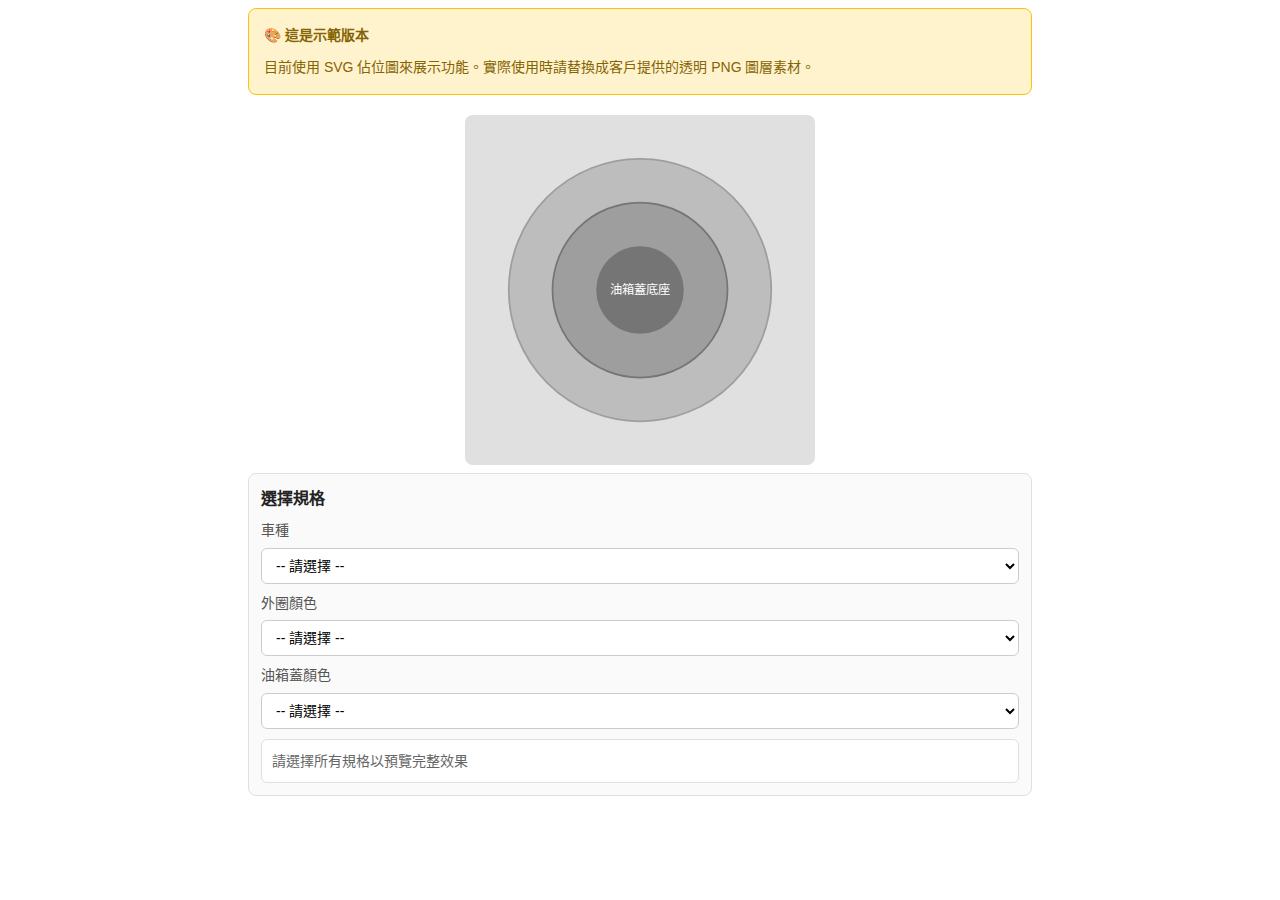
<file: demo.html>
<!DOCTYPE html>
<html lang="zh-TW">
<head>
  <meta charset="UTF-8">
  <meta name="viewport" content="width=device-width, initial-scale=1.0">
  <title>商品圖層選擇器 - 示範版</title>
  <link rel="stylesheet" href="style.css">
  <style>
    /* 示範版額外樣式 */
    .demo-notice {
      background: #fff3cd;
      border: 1px solid #ffc107;
      border-radius: 8px;
      padding: 15px;
      margin-bottom: 20px;
      font-size: 14px;
    }
    .demo-notice h4 {
      margin: 0 0 10px 0;
      color: #856404;
    }
    .demo-notice p {
      margin: 0;
      color: #856404;
    }
  </style>
</head>
<body>
  <div class="layer-selector">
    <!-- 示範提示 -->
    <div class="demo-notice">
      <h4>🎨 這是示範版本</h4>
      <p>目前使用 SVG 佔位圖來展示功能。實際使用時請替換成客戶提供的透明 PNG 圖層素材。</p>
    </div>

    <!-- 圖層容器 -->
    <div class="layer-container" id="layerContainer">
      <!-- 底圖 -->
      <svg class="layer base-layer" id="baseLayer" viewBox="0 0 400 400" xmlns="http://www.w3.org/2000/svg">
        <rect width="400" height="400" fill="#e0e0e0"/>
        <circle cx="200" cy="200" r="150" fill="#bdbdbd" stroke="#9e9e9e" stroke-width="2"/>
        <circle cx="200" cy="200" r="100" fill="#9e9e9e" stroke="#757575" stroke-width="2"/>
        <circle cx="200" cy="200" r="50" fill="#757575"/>
        <text x="200" y="205" text-anchor="middle" fill="#fff" font-size="14">油箱蓋底座</text>
      </svg>

      <!-- 規格1圖層 (車種標誌位置) -->
      <svg class="layer spec-layer" id="spec1Layer" viewBox="0 0 400 400" xmlns="http://www.w3.org/2000/svg" style="opacity:0">
        <rect x="160" y="350" width="80" height="30" rx="5" fill="#333"/>
        <text x="200" y="370" text-anchor="middle" fill="#fff" font-size="12" id="spec1Text">車種</text>
      </svg>

      <!-- 規格2圖層 (外圈) -->
      <svg class="layer spec-layer" id="spec2Layer" viewBox="0 0 400 400" xmlns="http://www.w3.org/2000/svg" style="opacity:0">
        <circle cx="200" cy="200" r="150" fill="none" stroke-width="20" id="spec2Ring"/>
      </svg>

      <!-- 規格3圖層 (油箱蓋) -->
      <svg class="layer spec-layer" id="spec3Layer" viewBox="0 0 400 400" xmlns="http://www.w3.org/2000/svg" style="opacity:0">
        <circle cx="200" cy="200" r="80" id="spec3Cap"/>
        <circle cx="200" cy="200" r="40" fill="rgba(0,0,0,0.3)"/>
      </svg>

      <!-- 載入中提示 -->
      <div class="loading-overlay" id="loadingOverlay">
        <div class="loading-spinner"></div>
      </div>
    </div>

    <!-- 規格選擇區 -->
    <div class="spec-controls">
      <h3 class="controls-title">選擇規格</h3>

      <!-- 規格1 -->
      <div class="spec-group">
        <label for="spec1Select" class="spec-label">車種</label>
        <select id="spec1Select" class="spec-select">
          <option value="">-- 請選擇 --</option>
          <option value="yamaha">YAMAHA</option>
          <option value="honda">HONDA</option>
          <option value="suzuki">SUZUKI</option>
          <option value="kawasaki">KAWASAKI</option>
        </select>
      </div>

      <!-- 規格2 -->
      <div class="spec-group">
        <label for="spec2Select" class="spec-label">外圈顏色</label>
        <select id="spec2Select" class="spec-select">
          <option value="">-- 請選擇 --</option>
          <option value="black">黑色</option>
          <option value="red">紅色</option>
          <option value="blue">藍色</option>
          <option value="gold">金色</option>
          <option value="silver">銀色</option>
        </select>
      </div>

      <!-- 規格3 -->
      <div class="spec-group">
        <label for="spec3Select" class="spec-label">油箱蓋顏色</label>
        <select id="spec3Select" class="spec-select">
          <option value="">-- 請選擇 --</option>
          <option value="black">黑色</option>
          <option value="red">紅色</option>
          <option value="blue">藍色</option>
          <option value="gold">金色</option>
          <option value="titanium">鈦色</option>
        </select>
      </div>

      <!-- 選擇結果顯示 -->
      <div class="selection-result" id="selectionResult">
        <p class="result-text">請選擇所有規格以預覽完整效果</p>
      </div>

      <!-- 前往購買按鈕 -->
      <a href="#" class="buy-button" id="buyButton" style="display: none;">
        前往購買此規格組合
      </a>
    </div>
  </div>

  <script>
    // 示範版專用的簡化腳本
    (function() {
      'use strict';

      // 顏色對照表
      const colors = {
        black: '#333333',
        red: '#d32f2f',
        blue: '#1976d2',
        gold: '#ffc107',
        silver: '#9e9e9e',
        titanium: '#607d8b'
      };

      // DOM 元素
      const spec1Select = document.getElementById('spec1Select');
      const spec2Select = document.getElementById('spec2Select');
      const spec3Select = document.getElementById('spec3Select');
      const spec1Layer = document.getElementById('spec1Layer');
      const spec2Layer = document.getElementById('spec2Layer');
      const spec3Layer = document.getElementById('spec3Layer');
      const spec1Text = document.getElementById('spec1Text');
      const spec2Ring = document.getElementById('spec2Ring');
      const spec3Cap = document.getElementById('spec3Cap');
      const selectionResult = document.getElementById('selectionResult');
      const buyButton = document.getElementById('buyButton');

      // 目前選擇
      const selection = { spec1: null, spec2: null, spec3: null };

      // 規格1 變更
      spec1Select.addEventListener('change', function(e) {
        selection.spec1 = e.target.value || null;
        if (selection.spec1) {
          spec1Text.textContent = e.target.options[e.target.selectedIndex].text;
          spec1Layer.style.opacity = '1';
        } else {
          spec1Layer.style.opacity = '0';
        }
        updateResult();
      });

      // 規格2 變更
      spec2Select.addEventListener('change', function(e) {
        selection.spec2 = e.target.value || null;
        if (selection.spec2) {
          spec2Ring.setAttribute('stroke', colors[selection.spec2]);
          spec2Layer.style.opacity = '1';
        } else {
          spec2Layer.style.opacity = '0';
        }
        updateResult();
      });

      // 規格3 變更
      spec3Select.addEventListener('change', function(e) {
        selection.spec3 = e.target.value || null;
        if (selection.spec3) {
          spec3Cap.setAttribute('fill', colors[selection.spec3]);
          spec3Layer.style.opacity = '1';
        } else {
          spec3Layer.style.opacity = '0';
        }
        updateResult();
      });

      // 更新結果顯示
      function updateResult() {
        const { spec1, spec2, spec3 } = selection;
        const allSelected = spec1 && spec2 && spec3;

        if (allSelected) {
          const spec1Text = spec1Select.options[spec1Select.selectedIndex].text;
          const spec2Text = spec2Select.options[spec2Select.selectedIndex].text;
          const spec3Text = spec3Select.options[spec3Select.selectedIndex].text;

          selectionResult.innerHTML = `
            <p class="result-text complete">✓ 已選擇完整規格組合</p>
            <ul class="result-specs">
              <li><strong>車種：</strong>${spec1Text}</li>
              <li><strong>外圈顏色：</strong>${spec2Text}</li>
              <li><strong>油箱蓋顏色：</strong>${spec3Text}</li>
            </ul>
          `;
          buyButton.style.display = 'block';
        } else {
          const missing = [];
          if (!spec1) missing.push('車種');
          if (!spec2) missing.push('外圈顏色');
          if (!spec3) missing.push('油箱蓋顏色');
          selectionResult.innerHTML = `<p class="result-text">請選擇：${missing.join('、')}</p>`;
          buyButton.style.display = 'none';
        }
      }

      // 購買按鈕點擊
      buyButton.addEventListener('click', function(e) {
        e.preventDefault();
        alert('示範版：實際使用時會跳轉到 BV Shop 對應的規格頁面');
      });
    })();
  </script>
</body>
</html>
</file>
<file: style.css>
/* BV Shop 商品圖層選擇器樣式 */

* {
  box-sizing: border-box;
  margin: 0;
  padding: 0;
}

html, body {
  font-family: -apple-system, BlinkMacSystemFont, "Segoe UI", Roboto, "Microsoft JhengHei", "微軟正黑體", sans-serif;
  background-color: #fff;
  color: #333;
  line-height: 1.6;
  overflow: hidden;
  height: 100%;
}

.layer-selector {
  max-width: 800px;
  margin: 0 auto;
  padding: 8px;
  height: 100%;
  overflow: hidden;
}

/* 圖層容器 */
.layer-container {
  position: relative;
  width: 100%;
  max-width: 350px;
  margin: 0 auto 8px;
  background-color: #f5f5f5;
  border-radius: 8px;
  overflow: hidden;
  aspect-ratio: 1 / 1;
}

/* 圖層樣式 */
.layer {
  position: absolute;
  top: 0;
  left: 0;
  width: 100%;
  height: 100%;
  object-fit: contain;
  transition: opacity 0.3s ease;
}

.base-layer {
  z-index: 1;
}

.spec-layer {
  z-index: 2;
  opacity: 0;
}

.spec-layer.active {
  opacity: 1;
}

#spec1Layer { z-index: 2; }
#spec2Layer { z-index: 3; }
#spec3Layer { z-index: 4; }

/* 載入中效果 */
.loading-overlay {
  position: absolute;
  top: 0;
  left: 0;
  width: 100%;
  height: 100%;
  background-color: rgba(255, 255, 255, 0.8);
  display: flex;
  align-items: center;
  justify-content: center;
  z-index: 100;
  opacity: 0;
  pointer-events: none;
  transition: opacity 0.3s ease;
}

.loading-overlay.show {
  opacity: 1;
  pointer-events: auto;
}

.loading-spinner {
  width: 40px;
  height: 40px;
  border: 4px solid #e0e0e0;
  border-top-color: #333;
  border-radius: 50%;
  animation: spin 0.8s linear infinite;
}

@keyframes spin {
  to {
    transform: rotate(360deg);
  }
}

/* 規格選擇區 */
.spec-controls {
  background-color: #fafafa;
  padding: 12px;
  border-radius: 8px;
  border: 1px solid #e0e0e0;
}

.controls-title {
  font-size: 16px;
  font-weight: 600;
  margin-bottom: 8px;
  color: #222;
}

.spec-group {
  margin-bottom: 8px;
}

.spec-label {
  display: block;
  font-size: 14px;
  font-weight: 500;
  margin-bottom: 6px;
  color: #555;
}

.spec-select {
  width: 100%;
  padding: 8px 10px;
  font-size: 14px;
  border: 1px solid #ccc;
  border-radius: 6px;
  background-color: #fff;
  cursor: pointer;
  transition: border-color 0.2s ease, box-shadow 0.2s ease;
}

.spec-select:hover {
  border-color: #999;
}

.spec-select:focus {
  outline: none;
  border-color: #666;
  box-shadow: 0 0 0 3px rgba(0, 0, 0, 0.1);
}

/* 選擇結果 */
.selection-result {
  margin-top: 10px;
  padding: 10px;
  background-color: #fff;
  border-radius: 6px;
  border: 1px solid #e0e0e0;
}

.result-text {
  font-size: 14px;
  color: #666;
}

.result-text.complete {
  color: #2e7d32;
  font-weight: 500;
}

.result-specs {
  margin-top: 10px;
  font-size: 13px;
  color: #555;
}

.result-specs li {
  margin-bottom: 4px;
}

/* 購買按鈕 */
.buy-button {
  display: block;
  width: 100%;
  margin-top: 15px;
  padding: 14px 20px;
  font-size: 16px;
  font-weight: 600;
  text-align: center;
  text-decoration: none;
  color: #fff;
  background-color: #d32f2f;
  border: none;
  border-radius: 6px;
  cursor: pointer;
  transition: background-color 0.2s ease, transform 0.1s ease;
}

.buy-button:hover {
  background-color: #b71c1c;
}

.buy-button:active {
  transform: scale(0.98);
}

/* 響應式設計 */
@media (max-width: 600px) {
  .layer-selector {
    padding: 8px;
  }

  .layer-container {
    max-width: 280px;
    margin-bottom: 6px;
  }

  .spec-controls {
    padding: 10px;
  }

  .controls-title {
    font-size: 14px;
    margin-bottom: 6px;
  }

  .spec-group {
    margin-bottom: 6px;
  }

  .spec-label {
    font-size: 13px;
    margin-bottom: 4px;
  }

  .spec-select {
    padding: 8px 10px;
    font-size: 16px; /* 避免 iOS 自動縮放 */
  }

  .selection-result {
    margin-top: 8px;
    padding: 8px;
  }

  .result-text {
    font-size: 13px;
  }

  .buy-button {
    padding: 12px 16px;
    margin-top: 10px;
  }
}

/* 無圖片佔位符 */
.layer-container.no-base::before {
  content: "請設定底圖 (images/base.png)";
  position: absolute;
  top: 50%;
  left: 50%;
  transform: translate(-50%, -50%);
  font-size: 14px;
  color: #999;
  text-align: center;
  z-index: 0;
}
</file>
